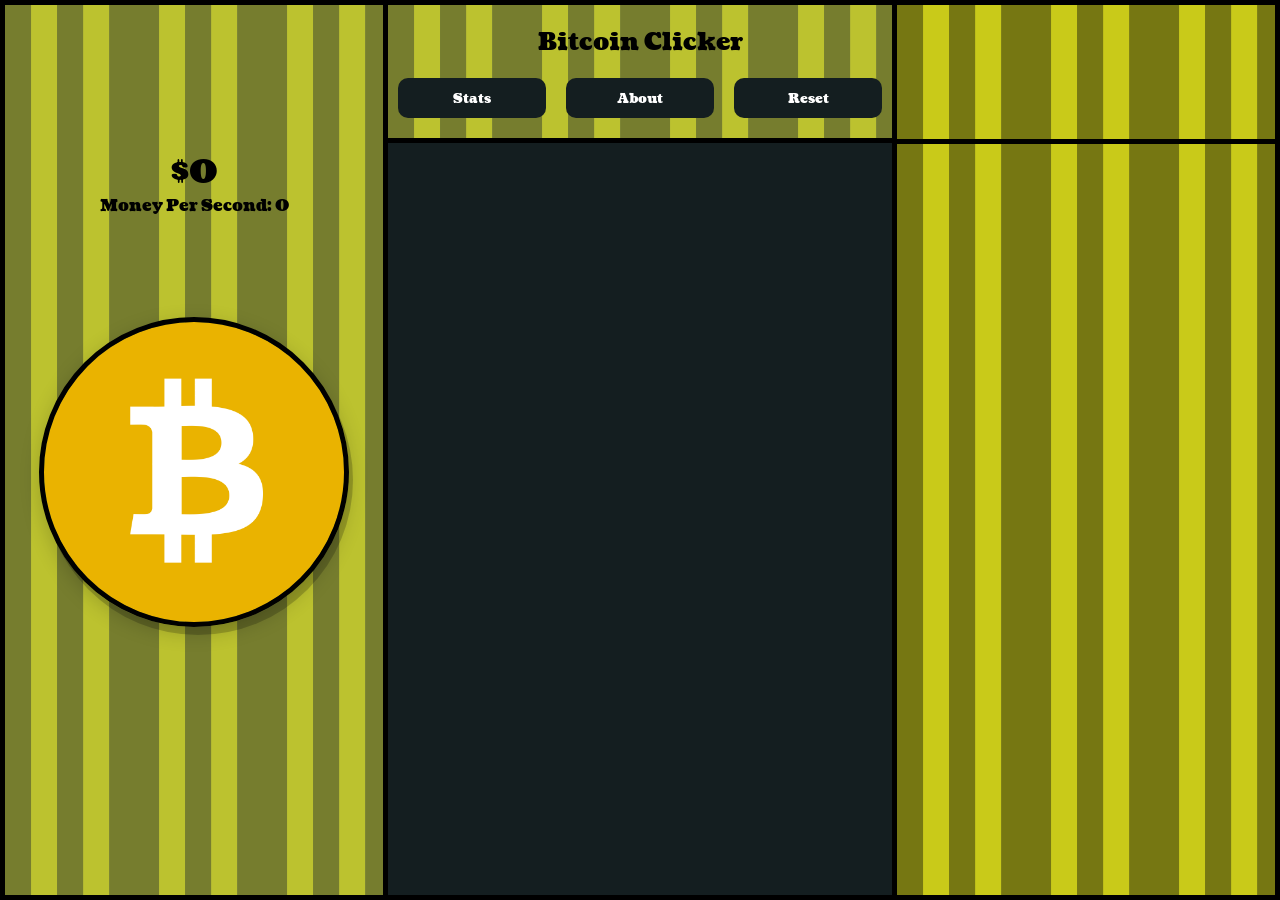
<file: index.html>
<!DOCTYPE html>
<html lang="en">
<head>
    <meta charset="UTF-8">
    <meta name="viewport" content="width=device-width, initial-scale=1.0">
    <title>Bitcoin Clicker</title>
    <link rel="stylesheet" href="style.css">
    <link rel="icon" href="imgs/Bitcoin-Logo.png" type="image/icon type">
</head>
<body>
    <div class="app">
        <div class="left-container" id="leftContainer">
            <div class="clicker-container">
                <div class="score-container">
                    <h1><div>$<span id="money">0</span></div> <span id="moneyName"></span></h1>
                    <h4>Money Per Second: <span id="moneyPerSecond"></span> <span id="mpsName"></span></h4>
                </div>
                <div class="click-container" id="clickContainer">
                    
                </div>
            </div>
        </div>
        <div class="middle-container">
            <div class="info-container">
                <h2>Bitcoin Clicker</h2>
                <div class="button-info-container">
                    <button id="statsButton" class="info-button">Stats</button>
                    <button id="aboutButton" class="info-button">About</button>
                    <button id="resetButton" class="info-button">Reset</button>
                    <div class="stats-container" id="statContainer">
                        <h2>Stats</h2>
                        <h4>Total Money: <span id="totalMoney"></span></h4>
                        <h4>Total Clicks: <span id="totalClicks"></span></h4>
                        <h4>Money Per Click: <span id="moneyPerClick"></span></h4>
                        <h4>Total Buildings Owned: <span id="totalBuildingsOwned"></span></h4>
                        <h4>Total Upgrades Owned: <span id="totalUpgradesOwned"></span></h4>
                        <h4>Total Money Spent: <span id="totalMoneySpent"></span></h4>
                    </div>
                    <div class="about-container" id="aboutContainer">
                        <p>This is a clicker game, your main goal is to get as much money as possible. Click the bitcoin on the left side of your screen to get money, you then will get money and be able to buy buildings that gain you money. From there you can buy upgrades for the buildings or how much you get per click. If you have any complaint or ideas, please email at bitcoinclicker@icloud.com</p>
                    </div>
                </div>
            </div>
            <div class="buildings-containers">
                <div class="building-display-container" id="humanContainer"></div>
                <div class="building-display-container" id="oldComputerContainer"></div>
                <div class="building-display-container" id="betterKeyboardContainer"></div>
                <div class="building-display-container" id="betterMouseContainer"></div>
                <div class="building-display-container" id="betterDeskContainer"></div>
                <div class="building-display-container" id="garageContainer"></div>
                <div class="building-display-container" id="houseContainer"></div>
            </div>
        </div>
        <div class="right-container">
            <div class="upgrades-container" id="upgradesContainer">
            
            </div>
            <div class="shop-container" id="shopContainer">
            </div>
        </div>
        <div class="achievement-container" id="achievementContainer">
            
        </div>
    </div>
    <script src="script.js"></script>
</body>
</html>
</file>
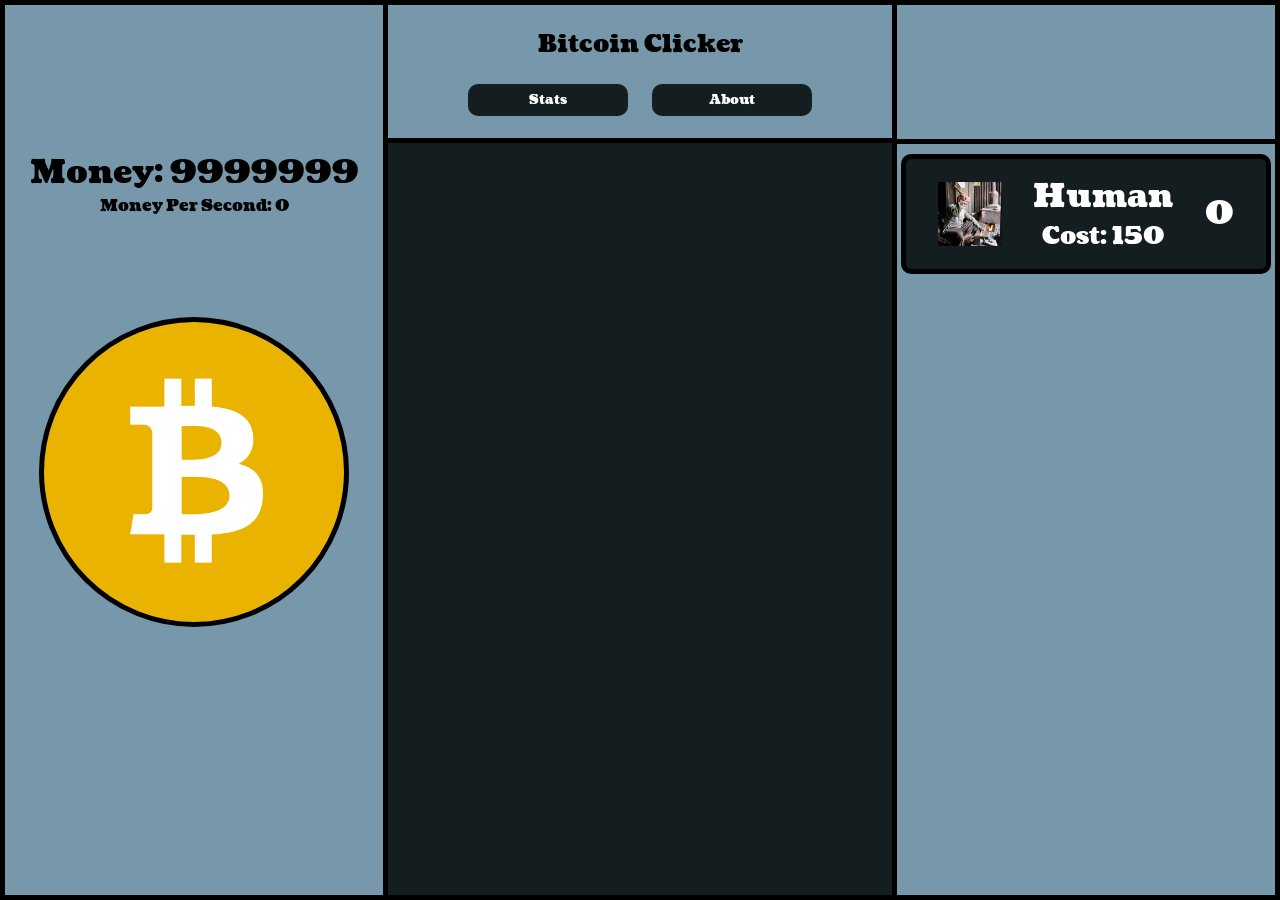
<file: src/files/index.html>
<!DOCTYPE html>
<html lang="en">
<head>
    <meta charset="UTF-8">
    <meta name="viewport" content="width=device-width, initial-scale=1.0">
    <title>Bitcoin Clicker</title>
    <link rel="stylesheet" href="style.css">
</head>
<body>
    <div class="app">
        <div class="left-container">
            <div class="clicker-container">
                <div class="score-container">
                    <h1>Money: <span id="money">0</span></h1>
                    <h4>Money Per Second: <span id="moneyPerSecond"></span></h4>
                </div>
                <div class="click-container" id="clickContainer">
                    
                </div>
            </div>
        </div>
        <div class="middle-container">
            <div class="info-container">
                <h2>Bitcoin Clicker</h2>
                <div>
                    <button id="statsButton" class="info-button">Stats</button>
                    <button id="aboutButton" class="info-button">About</button>
                </div>
            </div>
            <div class="buildings-containers">
                <div class="building-display-container" id="humanContainer"></div>
            </div>
        </div>
        <div class="right-container">
            <div class="upgrades-container">
            
            </div>
            <div class="shop-container" id="shopContainer">
            </div>
        </div>
    </div>
    <script src="script.js"></script>
</body>
</html>
</file>
<file: style.css>
@import url('https://fonts.googleapis.com/css2?family=Coustard:wght@400;900&family=Roboto:ital,wght@0,100;0,300;0,400;0,500;0,700;0,900;1,100;1,300;1,400;1,500;1,700;1,900&display=swap');

*{
    margin: 0;
    padding: 0;
    font-family: 'Coustard';
    -webkit-user-drag: none;
    user-select: none;
    -moz-user-select: none;
    -webkit-user-select: none;
    -ms-user-select: none;
}

.app{
    width: 100vw;
    height: 100vh;
    display: flex;
    background-color: #7798AB;
    overflow-y: hidden;
}

#clickerImage{
    width: 256px;
    height: 256px;
    transition: .15s ease-in;
}

.left-container{
    width: 30%;
    border: 5px solid black;
    background-image: url(./imgs/background-panel3.png);
    display: flex;
    align-items: center;
    justify-content: center;
    /*background-color: #7798AB;*/
}

.clicker-container{
    display:flex;
    flex-direction: column;
    align-items: center;
    gap: 100px;
    height: 600px;
}

.click-container{
    background-image: url("./imgs/Bitcoin-Logo.png");
    box-shadow:  4px 8px 0 rgba(0, 0, 0, 0.2), 0 6px 20px 0 rgba(0, 0, 0, 0.19);
    background-size: contain;
    width: 300px;
    height: 50%;
    border: 5px solid black;
    border-radius: 50%;
    transition: .1s ease-in;
    position: relative;
}

.click-container > .number{
    z-index: 99;
    font-size: 24px;
    color: black;
    position: absolute;
}

.click-container:hover{
    transform: scale(1.03);
}


.click-container:active{
    transform: scale(1);
}


#clickerImage:hover{
    transform: scale(1.1);
}

#clickerImage:active{
   transform: scale(1);
}

.score-container{
    display: flex;
    align-items: center;
    flex-direction: column;
}

.score-container h1{
    display: flex;
    flex-direction: column;
    align-items: center;
}

.middle-container{
    display: flex;
    flex-direction: column;
    border: 5px solid black;
    width: 40%;
    border-left: none;
}

.info-container{
    border-bottom: 5px solid black;
    height: 15%;
    display: flex;
    flex-direction: column;
    align-items: center;
    justify-content: space-evenly;
    background-color: #7798AB;
    background-image: url(./imgs/background-panel3.png);
}

.info-button-container{
    display: flex;
    flex-direction: row;
}

.buildings-containers{ 
    background-color: #141e20;
    height: 85%;
    overflow-y: scroll;
}

.info-button{
    width: 100%;
    height: 100%;
    border: none;
    font-weight: 600;
    border-radius: 10px;
    cursor: pointer;
    background-color: #141e20;
    color: white;
    margin: 0 10px;
    transition: .2s ease-in;
}

.info-button:hover{
    transform: scale(0.9);
}

.info-button:active{
    transform: rotateY(15deg);
}

.right-container{
    width: 30%;
    border: 5px solid black;
    border-left: none;
    overflow-y: scroll;
    background-image: url(./imgs/background-panel3.png);
}

.upgrades-container{
    display: flex;
    flex-wrap: wrap;
    height: 15%;
    border: 5px solid black;
    border-left: none;
    border-right: none;
    border-top: none;
    background-image: url(./imgs/background-panel3.png);
    align-items: center;
    overflow-y: scroll;
}

.upgrade-img{
    width: 18%;
    height: 75%;
    border: 5px solid black;
    border-radius: 10px;
    transition: .1s ease-in;
}

.upgrade-img:hover{border-color: #141e20; transform: rotate(5deg);}

.shop-container{
    height: 100%;
    display: flex;
    flex-direction: column;
    align-items: center;
    background-image: url(./imgs/background-panel3.png);
}

.shop-card{
    width: 95%;
    height: 13%;
    display: flex;
    justify-content: space-evenly;
    background: rgb(250,250,250);
    background: linear-gradient(90deg, rgba(250,250,250,1) 0%, rgba(119,120,120,1) 100%);
    align-items: center;
    margin: 2px 0;
    border-radius: 10px;
    color: black;
    transition: .2s ease-in;
    border: 5px solid grey;
    opacity: 1;
    flex: none;
}

.shop-card:hover{
    transform: scale(1.01);
}

.shop-card img{
    width: 20%;
    height: 90%;
    border-radius: 10px;
}

.shop-info-container{
    display: flex;
    align-items: center;
    flex-direction: column;
    font-size: 60%;
}

.building-display-container{
    visibility: hidden;
    border: 5px solid black;
    height: 20%;
    margin: 5px;
    border-radius: 10px;
    background-color: #7798AB;
    position: relative;
    overflow-x: scroll;

}

.building-display-img {
    width: 12.5%;
    height: 70%;
    position: absolute;
    border: 3.5px solid grey;
    border-radius: 10px;
}

.stats-container{
    position: absolute;
    width: 30%;
    height: 40%;
    background-color: #7798AB;
    display:flex;
    flex-direction: column;
    align-items: center;
    justify-content: space-around;
    border: 5px solid black;
    border-radius: 10px;
    top: 17%;
    left: 35%;
    visibility: hidden;
    transition: .2s ease-in;
    z-index: 99;
}

.about-container{
    position: absolute;
    width: 22%;
    height: 40%;
    background-color: #7798AB;
    display:flex;
    flex-direction: column;
    align-items: center;
    justify-content: center;
    border: 5px solid black;
    border-radius: 10px;
    top: 17%;
    left: 38%;
    visibility: hidden;
    transition: .2s ease-in;
    z-index: 99;
}

.achievement-container{
    position: absolute;
    z-index: 99;
    width: 20%;
    height: 10%;
    bottom: 0;
    display: flex;
    flex-direction: column;
}

.achievement-card{
    width: 100%;
    height: 80%;
    border: 5px solid black;
    border-radius: 10px;
    margin: 2.5px;
    display: flex;
    font-size: 1.5rem;
    justify-content: center;
    background-color: #141e20;
    color: white;
}

.achievement-card img{
    size: 50%;
}

.button-info-container{
    display: flex;
    width: 100%;
    height: 30%;
}

#moneyName{
    font-size: 0.5rem
}

#buildingName{
    font-size: 0.5rem;
}
</file>
<file: src/files/style.css>
@import url('https://fonts.googleapis.com/css2?family=Coustard:wght@400;900&family=Roboto:ital,wght@0,100;0,300;0,400;0,500;0,700;0,900;1,100;1,300;1,400;1,500;1,700;1,900&display=swap');

*{
    margin: 0;
    padding: 0;
    font-family: 'Coustard';
}

.app{
    width: 100vw;
    height: 100vh;
    display: flex;
    background-color: #7798AB;
}

#clickerImage{
    width: 256px;
    height: 256px;
    transition: .15s ease-in;
}

.left-container{
    width: 30%;
    border: 5px solid black;
    display: flex;
    align-items: center;
    justify-content: center;
    background-color: #7798AB;
}

.clicker-container{
    display:flex;
    flex-direction: column;
    align-items: center;
    gap: 100px;
    height: 600px;
}

.click-container{
    background-image: url("/src/imgs/Bitcoin-Logo.png");
    background-size: contain;
    width: 300px;
    height: 50%;
    border: 5px solid black;
    border-radius: 50%;
    transition: .1s ease-in;
    position: relative;
}

.click-container > .number{
    z-index: 99;
    font-size: 24px;
    color: black;
    position: absolute;
}

.click-container:hover{
    transform: scale(1.03);
}


.click-container:active{
    transform: scale(1);
}


#clickerImage:hover{
    transform: scale(1.1);
}

#clickerImage:active{
    transform: scale(1);
}

.score-container{
    display: flex;
    align-items: center;
    flex-direction: column;
}


.middle-container{
    display: flex;
    flex-direction: column;
    border: 5px solid black;
    width: 40%;
    border-left: none;
}

.info-container{
    border-bottom: 5px solid black;
    height: 15%;
    display: flex;
    flex-direction: column;
    align-items: center;
    justify-content: space-evenly;
    background-color: #7798AB;
}

.buildings-containers{ 
    background-color: #141e20;
    height: 85%;
}

.info-button{
    width: 10rem;
    height: 2rem;
    border: none;
    font-weight: 600;
    border-radius: 10px;
    cursor: pointer;
    background-color: #141e20;
    color: white;
    margin: 0 10px;
    transition: .2s ease-in;
}

.info-button:hover{
    transform: scale(0.9);
}

.info-button:active{
    transform: rotateY(15deg);
}

.right-container{
    width: 30%;
    border: 5px solid black;
    border-left: none;
}

.upgrades-container{
    display: flex;
    flex-wrap: wrap;
    height: 15%;
    border: 5px solid black;
    border-left: none;
    border-right: none;
    border-top: none;
    justify-content: center;
    align-items: center;
}

.shop-container{
    overflow-y: scroll;
    height: 83%;
    display: flex;
    justify-content: center;
}

.shop-card{
    width: 95%;
    height: 15%;
    border: 5px solid black;
    display: flex;
    justify-content: space-evenly;
    align-items: center;
    margin: 10px 0;
    border-radius: 10px;
    background-color: #141e20;
    color: white;
    transition: .2s ease-in;
}

.shop-card:hover{
    transform: scale(1.01);
}

.shop-card img{
    width: 64px;
    height: 64px;
}

.shop-info-container{
    display: flex;
    align-items: center;
    flex-direction: column;
}

.building-display-container{
    visibility: hidden;
    border: 5px solid black;
    height: 20%;
    margin: 5px;
    border-radius: 10px;
    background-color: #7798AB;
    position: relative;
    overflow-y: hidden;

}

.building-display-img {
    width: 100px;
    height: 100px;
    position: absolute;
}
</file>
